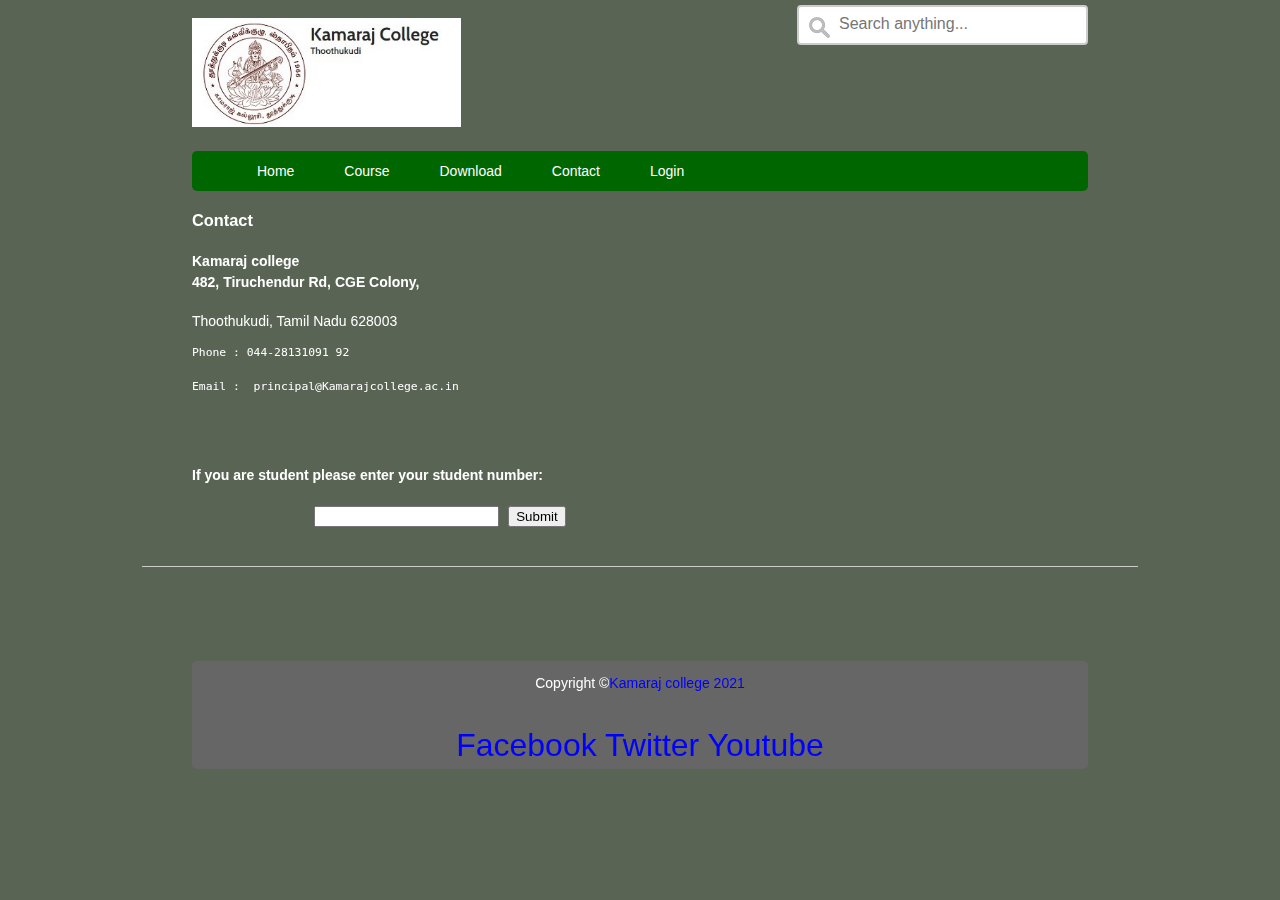
<file: contact.html>
<!DOCTYPE html>
<html lang="en">
<head>
<title>Kamaraj college</title>
<meta charset="utf-8">
<meta name="viewport" content="width=device-width, initial-scale=1">
<meta name="Keywords" content="482, Tiruchendur Rd, CGE Colony, Thoothukudi, Tamil Nadu 628003">
<link rel="stylesheet" type="text/css" href="css/style.css">
<script src="javascript/js.js"></script>
<script src="javascript/validatename.js"></script>
</head>
<body class="body">
<header class="mainheader">
<img src="images/logo.png">
<content id="search">
<form>
 <input type="text" name="search" placeholder="Search anything..." onclick="window.location.href='search.html'">
</form>
</content>
<nav>
    <ul>
      <li><a href="index.html">Home</a></li>
      <li><a href="Subject.html">Course</a></li>
      <li><a href="download.html">Download</a></li>
      <li><a href="contact.html">Contact</a></li>
      <li><a href="login.html">Login</a></li>
      
    </ul> 
  </nav>
</header>
<iframe src="https://www.google.com/maps/embed?pb=!1m18!1m12!1m3!1d252377.28622922205!2d77.95411390601949!3d8.74884486591035!2m3!1f0!2f0!3f0!3m2!1i1024!2i768!4f13.1!3m3!1m2!1s0x3b03ef9ff1ae9f7d%3A0x6e54ecc7cf23f149!2sKamaraj%20College!5e0!3m2!1sen!2sin!4v1614167332032!5m2!1sen!2sin" width="400" height="300" style="border:0;" allowfullscreen="" loading="lazy"></iframe>
<h3>Contact</h3>
<h4>Kamaraj college<br>
482, Tiruchendur Rd, CGE Colony, </h4>
Thoothukudi, Tamil Nadu 628003
<pre>
Phone : 044-28131091 92<br>
Email :  principal@Kamarajcollege.ac.in<br>
</pre>
<!DOCTYPE html>
<html>
<body>
<br>
<br>
<strong>If you are student please enter your student number:</strong>
<center>
<input id="numb">

<button type="button" onclick="myFunction()">Submit</button>

<p id="demo"></p>
</center>
<hr>
<footer class="mainFooter">
  <p>Copyright &copy<a href="https://www.kamarajcollege.ac.in/">Kamaraj college 2021</a> </p>
  <center>
  <a href="https://www.facebook.com/Kamaraj-College-529723024137869/?modal=admin_todo_tour">Facebook</a>
	<a href="https://twitter.com/kamarajcollege">Twitter</a>
	<a href="https://www.youtube.com/channel/UCf7ot4Ypg_bULhINpUA3e4A">Youtube</a>
  </center>
</footer>
<script>
function myFunction() {
    var x, text;
// Get the value of the input field with id="numb"
x = document.getElementById("numb").value;

    // If x is Not a Number or less than one or greater than 10
    if (isNaN(x) || x < 1 || x > 1000) {
   text = "Input not valid";
} else {
text = "Input OK";
}
document.getElementById("demo").innerHTML = text;
}
</script>
</body>
</html> 
<script type="text/javascript">
document.title="Contact";
</script>
</body>
</html>
</file>
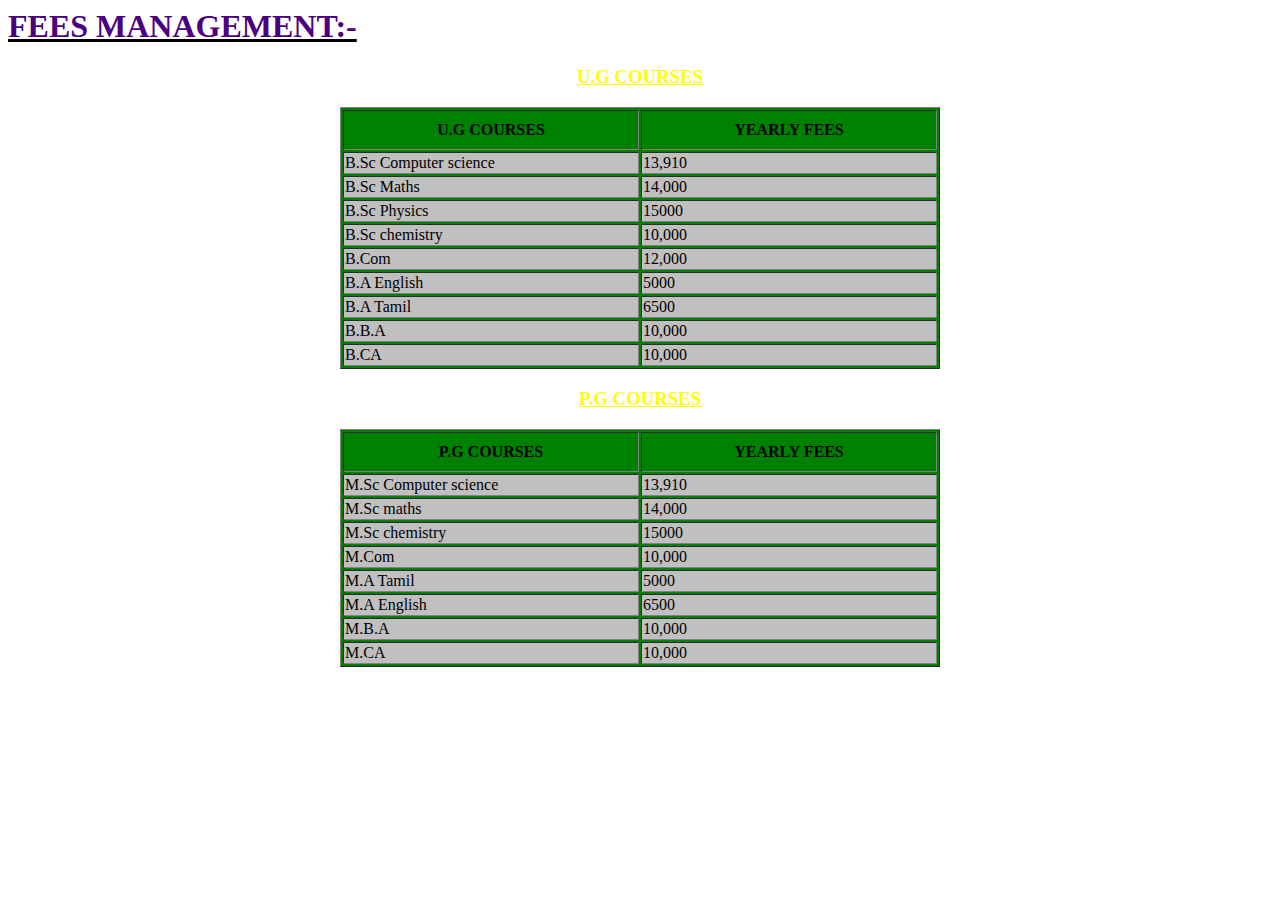
<file: new fees.html>
<HTML>
 <HEAD>
 <TITLE>FEES MANAGEMENT</TITLE>
 </HEAD>
 <BODY>
 <style type="text/css">
 body
 { background-color:"thistle";

 }
 table
 {background-color:"plum";
}
</style>

 <h1><u><font color="INDIGO">FEES MANAGEMENT:-</FONT></U></H1>
 <CENTER><H3><FONT COLOR="yellow"><U>U.G
COURSES</U></FONT></H3></CENTER>

 <CENTER><TABLE BORDER="1" WIDTH="600" HEIGHT="200"
STYLE="BACKGROUND-COLOR:GREEN"></CENTER>
 <TR>
 <TH WIDTH="250" HEIGHT="40">U.G COURSES</TH>
 <TH WIDTH="250" HEIGHT="40">YEARLY FEES</TH>
 </TR>
<TR STYLE="BACKGROUND-COLOR:SILVER">
 <td> B.Sc Computer science </TD>
 <TD> 13,910</TD></TR>
<TR STYLE="BACKGROUND-COLOR:SILVER">
 <td> B.Sc Maths</TD>
 <TD> 14,000</TD></TR>
<TR STYLE="BACKGROUND-COLOR:SILVER">
 <td> B.Sc Physics</TD>
 <td> 15000</TD></TR>
<TR STYLE="BACKGROUND-COLOR:SILVER">
 <td> B.Sc chemistry</TD>
 <td> 10,000</TD></TR>
<TR STYLE="BACKGROUND-COLOR:SILVER">
 <td> B.Com  </TD>
 <TD> 12,000</TD></TR>
<TR STYLE="BACKGROUND-COLOR:SILVER">
 <td> B.A English</TD>
 <td> 5000</TD></TR>
<TR STYLE="BACKGROUND-COLOR:SILVER">
 <td> B.A Tamil</TD>
 <td> 6500</TD></TR>
<TR STYLE="BACKGROUND-COLOR:SILVER">
 <td> B.B.A</TD>
 <TD> 10,000</TD></TR>
<TR STYLE="BACKGROUND-COLOR:SILVER">
 <td> B.CA</TD>
 <td> 10,000</TD></TR>
 </TABLE>
<H3><FONT COLOR="yellow"><U>P.G
COURSES</U></FONT></H3></CENTER>

 <CENTER><TABLE BORDER="1" WIDTH="600" HEIGHT="200"
STYLE="BACKGROUND-COLOR:GREEN"></CENTER>
 <TR>
 <TH WIDTH="250" HEIGHT="40">P.G COURSES</TH>
 <TH WIDTH="250" HEIGHT="40">YEARLY FEES</TH>
 </TR>
<TR STYLE="BACKGROUND-COLOR:SILVER">
 <td> M.Sc Computer science </TD>
 <TD> 13,910</TD></TR>
<TR STYLE="BACKGROUND-COLOR:SILVER">
 <td> M.Sc maths</TD>
 <TD> 14,000</TD></TR>
<TR STYLE="BACKGROUND-COLOR:SILVER">
 <td> M.Sc chemistry</TD>
 <td> 15000</TD></TR>
<TR STYLE="BACKGROUND-COLOR:SILVER">
 <td> M.Com</TD>
 <td> 10,000</TD></TR>

<TR STYLE="BACKGROUND-COLOR:SILVER">
 <td> M.A Tamil</TD>
 <td> 5000</TD></TR>
<TR STYLE="BACKGROUND-COLOR:SILVER">
 <td> M.A English</TD>
 <td> 6500</TD></TR>
<TR STYLE="BACKGROUND-COLOR:SILVER">
 <td> M.B.A</TD>
 <TD> 10,000</TD></TR>
<TR STYLE="BACKGROUND-COLOR:SILVER">
 <td> M.CA</TD>
 <td> 10,000</TD></TR>
 </TABLE>
</file>
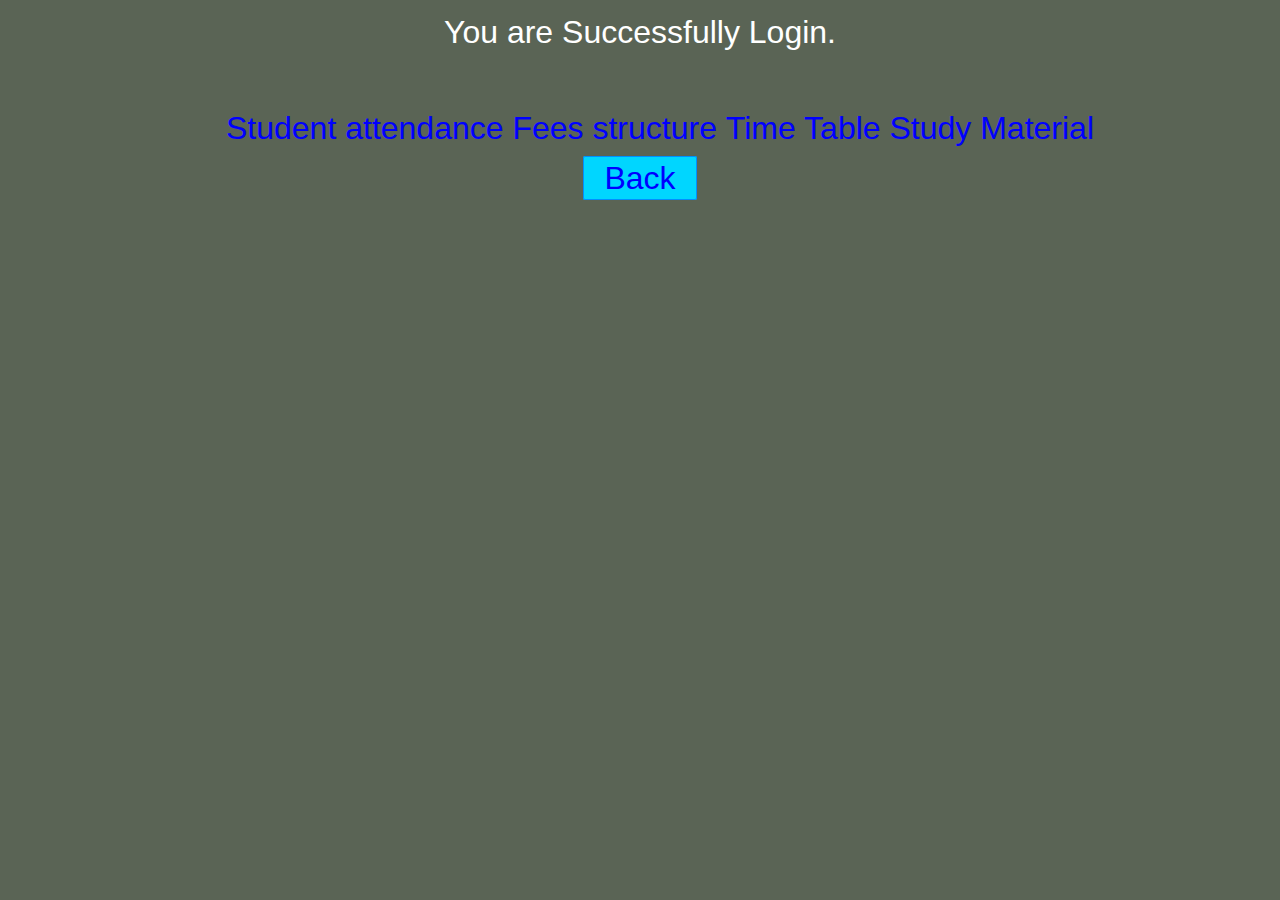
<file: Success.html>
<!DOCTYPE html>
<html>
  <head>
   <title>Successfully login</title>
<!-- include css file here-->
    <link rel="stylesheet" href="css/style.css"/>
   
   <script type="text/javascript">
	
	var _gaq = _gaq || [];
	_gaq.push(['_setAccount', 'UA-43981329-1']);
	_gaq.push(['_trackPageview']);
	(function () {
	var ga = document.createElement('script');
	ga.type = 'text/javascript';
	ga.async = true;
	ga.src = ('https:' == document.location.protocol ? 'https://ssl' : 'http://www') + '.google-analytics.com/ga.js';

	var s = document.getElementsByTagName('script')[0];
	s.parentNode.insertBefore(ga, s);
	})();
	//]]>
	</script>
   
  </head>
<body>
<center>You are Successfully Login. </br>
</br>
<header> 
<div class="new">
<ul>
<li><a href="https://docs.google.com/spreadsheets/d/1YQ4uWvk_JuXhDBMCPVxvL5Gquz1tPvNXiFwzDDPoZ1U/edit?usp=sharing">Student attendance</a></li>
<li><a href="new fees.html">Fees structure</a></li>
<li><a href="Time Table.html">Time Table</a></li>
<li><a href="https://kamarajcollege.ac.in/node/664">Study Material</a><li>
</ul>
</header>
<a class="back" href="index.html">Back</a></center>
</body>
</html>
</file>
<file: css/style.css>
h2
{
background-color:#00FFFF;
padding: 30px 35px;
margin: -10px -50px;
text-align:center;
border-radius: 10px 10px 0 0;
}
hr
{
margin: 10px -50px;
border: 0;
border-top: 1px solid #ccc;
margin-bottom: 40px;
}
 
div.container{
 width: 900px;
 height: 610px;
 margin:35px auto;
 font-family: 'Raleway', sans-serif;
}
 
div.main{
 width: 300px;
 padding: 10px 50px 25px;
 border: 2px solid gray;
 border-radius: 10px;
 font-family: raleway;
 float:left;
 margin-top:50px;
}
 
input[type=text],input[type=password]{
 width: 100%;
 height: 40px;
 padding: 5px;
 margin-bottom: 25px;
 margin-top: 5px;
 border: 2px solid #ccc;
 color: #FF4500;
 font-size: 16px;
 border-radius: 5px;
}

label{
 color: #464646;
 text-shadow: 0 1px 0 #fff;
 font-size: 14px;
 font-weight: bold;
}

center{
 font-size:32px;
}

.note{
 color:red;
}
 
.valid{
 color:yellow;
}

.back{
 text-decoration: none;
 border: 1px solid rgb(0, 143, 255);
 background-color: rgb(0, 214, 255);
 padding: 3px 20px;
 border-radius: 2px;
 color: black;
}
 
input[type=button]{
 font-size: 16px;
 background: linear-gradient(#00FFFF 5%, #ffdd7f 100%);
 border: 1px solid #e5a900;
 color: #4E4D4B;
 font-weight: bold;
 cursor: pointer;
 width: 100%;
 border-radius: 5px;
 padding: 10px 0;
 outline:none;
}
 
input[type=button]:hover{
 background: linear-gradient(#ffdd7f 5%, #ffbc00 100%);
}

.fugo{
 float:right;
}
body{
	background-color: rgb(90, 100, 85);
	color: white;
	font-size: 87.5%; 
	/*Font Size is 14 */
	font-family: Arial, "Comic Sans Ms";
	line-height: 1.5;
	text-align: left;
}
div.gallery {
    margin: 5px;
    border: 1px solid #ccc;
    float: left;
    width: 180px;
}

div.gallery:hover {
    border: 1px solid #777;
}

div.gallery img {
    width: 100%;
    height: auto;
}
#fix{
  clear: both;
}
div.desc {
    padding: 15px;
    text-align: center;
}
iframe{
  float: right;
}
a{
	text-decoration: none;
	color: white;
}
a:link, a:visited{
color: #0000FF;
}
a:hover, a:active{
background-color: #CF5C3F;
color:#fff;
}

.body{
margin: 0 auto;
width: 70%;	 
clear: both;
}
.mainheader img{
	width: 30%;
	height: auto;
	margin: 2% 0;
}
.mainheader nav{
background-color:#006600;
height: 40px;
line-height: 40px;
border-radius: 5px;
-moz-border-radius: 5px;
-webkit-border-radius: 5px;
}
.mainheader nav ul {
list-style-type: none;
margin: 0 auto;
}
.mainheader nav ul li {
list-style-type: none;
margin: 0 auto;
float: left;
display: inline-block;
}
.mainheader nav a:link, .mainheader nav a:visited{
color: #fff;

padding: 10px 25px;
height: 20px;
}
.mainheader nav a:hover, .mainheader nav a:active,
.mainheader nav .active a:link, .mainHeader nav .active a:visited
{
 background-color: #808080;
 text-shadow: none;
}
.mainheader nav ul li a{
	border-radius: 5px;
-moz-border-radius: 5px;
-webkit-border-radius: 5px;

}
.mainContent{
	line-height: 25px;
	border-radius: 5px;
-moz-border-radius: 5px;
-webkit-border-radius: 5px;

}
.Content{
	width: 70%;
	float: left;
	border-radius: 5px;
	-moz-border-radius: 5px;
-webkit-border-radius: 5px;

}
.topContent{
	background-color: rgb(0,0,60);
line-height: 25px;
border-radius: 5px;
-moz-border-radius: 5px;
-webkit-border-radius: 5px;
padding: 3% 5%;
margin-top: 2%;
	

}
.bottomContent{
background-color: rgb(0,0,60);
line-height: 25px;
border-radius: 5px;
-moz-border-radius: 5px;
-webkit-border-radius: 5px;
padding: 3% 5%;
margin-top: 2%;
	
}
.top-sidebar{
width: 21%;
float: left;
background-color: #B22222;
border-radius: 5px;
-moz-border-radius: 5px;
-webkit-border-radius: 5px;

padding: 2% 3%;

margin: 2% 0 2% 3%;
}
.middle-sidebar{
width: 21%;
float: left;
background-color: #B22222;
border-radius: 5px;
-moz-border-radius: 5px;
-webkit-border-radius: 5px;
margin-left: 3%;
padding: 2% 3%;
margin-bottom: 2%;


}
.buttom-sidebar{
width: 21%;
float: left;
background-color:#B22222;
border-radius: 5px;
-moz-border-radius: 5px;
-webkit-border-radius: 5px;
margin-left: 3%;
padding: 2% 3%;
margin-bottom: 2%;
}
.mainFooter{
width: 100%;
float: left;
border-radius: 5px;
-moz-border-radius: 5px;
-webkit-border-radius: 5px;
background-color: #666;
margin-top: 6%;
margin-bottom: 2%;
}
.mainFooter p{
	width: 92%;
	margin: 10px auto;
	color: #fff;
	padding: 2px;
	height: 40px;
	text-align: center;
}
#search{
	float: right;
}
#search input[type=text] {
    width: 100%;
    box-sizing: border-box;
    border: 2px solid #ccc;
    border-radius: 4px;
    font-size: 16px;
    background-color:white;
    background-image: url('../images/searchicon.png');
    background-position: 10px 10px; 
    background-repeat: no-repeat;
    padding: 10px 40px 12px 40px;
}
.post-info{
	font-style: italic;
	color:#FF6347;
	font-size: 90%;
}


* {box-sizing:border-box}
body {font-family: Verdana,sans-serif;}
.iambrpslides {display:none}

/* Slideshow container */
.slideshow-container {
  max-width: 1000px;
  position: relative;
  margin: auto;
}


/* Number text (1/3 etc) */
.numbertext {
  color: #f2f2f2;
  font-size: 12px;
  padding: 8px 12px;
  position: absolute;
  top: 0;
}

/* The dots/bullets/indicators */
.dot {
  height: 13px;
  width: 13px;
  margin: 0 2px;
  background-color: #bbb;
  border-radius: 50%;
  display: inline-block;
  transition: background-color 0.6s ease;
}

.active {
  background-color: #FFFF00;
}

/* Fading animation */
.fade {
  -webkit-animation-name: fade;
  -webkit-animation-duration: 1.5s;
  animation-name: fade;
  animation-duration: 1.5s;
}

@-webkit-keyframes fade {
  from {opacity: .4} 
  to {opacity: 1}
}

@keyframes fade {
  from {opacity: .4} 
  to {opacity: 1}
}

/* On smaller screens, decrease text size */
@media only screen and (max-width: 300px) {
  .text {font-size: 11px}

}
img{
	width: 100%;
	height: 350px;

}

ul{
float:center;
width:970px;
height:50px;
margin:auto;
}
ul li{
display:inline-block;
list-style-type:none;
text-decoration:none;
}
</file>
